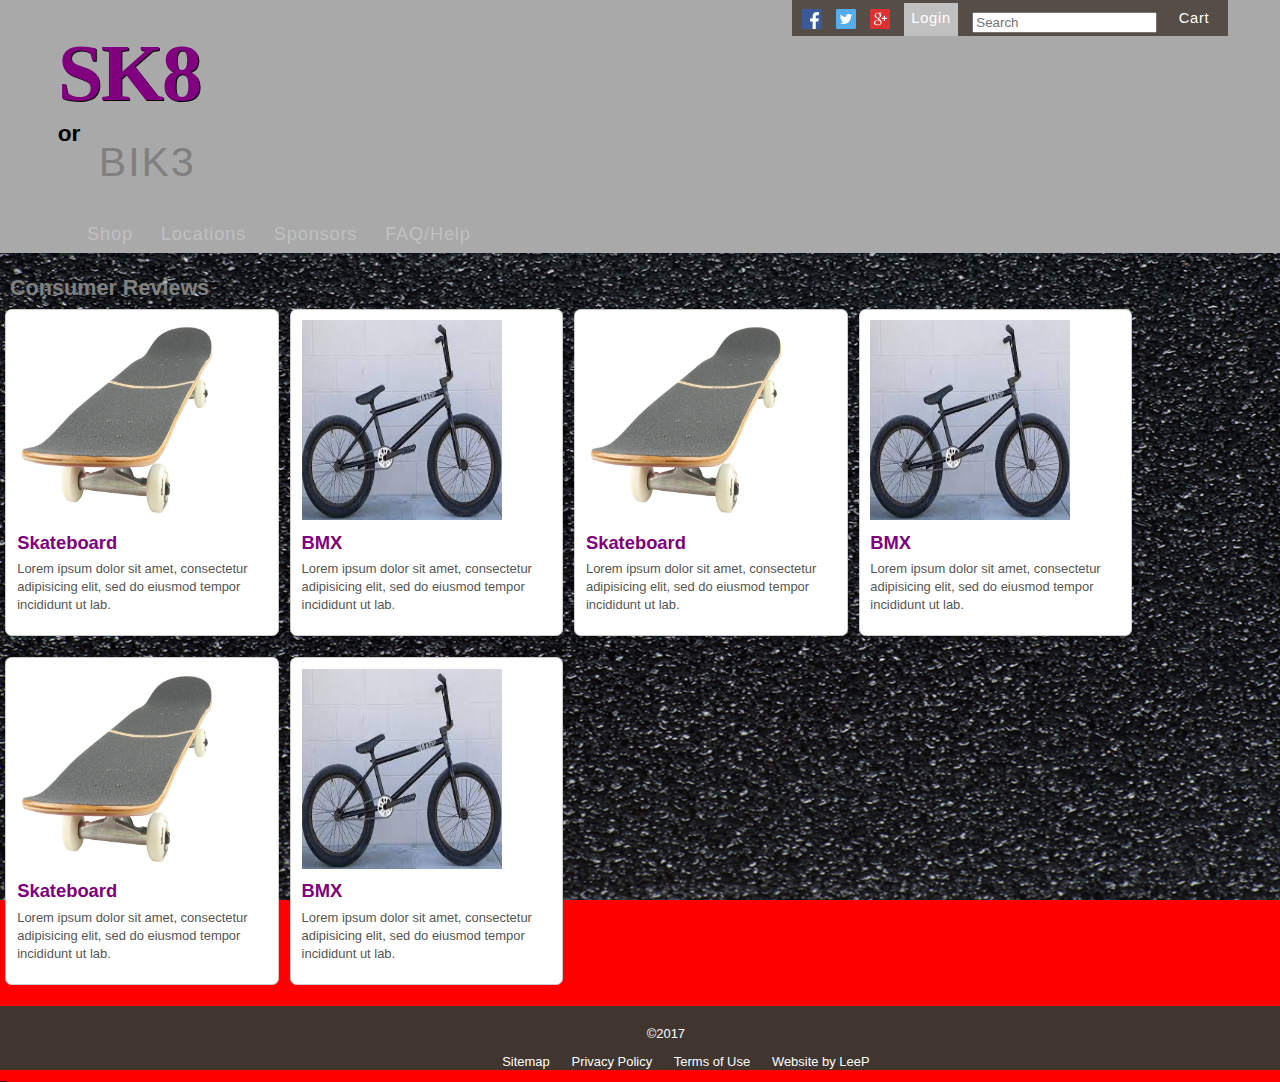
<file: StorefrontApp/index.html>
<!DOCTYPE html>
<html>
<head>
	<title>SK8orBIK3</title>
<link rel="stylesheet" type="text/css" href="storefront.css">
</head>
<link href="https://fonts.googleapis.com/css?family=Exo+2|Roboto" rel="stylesheet">
<body>
<body>
	<header>
	  <div class="contentWrapper">	
		<!--login menu-->
		<nav id="utilityMenu">
			<ul>
				<li><a href="#"><img src="img/facebook_20.png" alt="Facebook" border="0" class="socialIcon" /></a></li>
				<li><a href="#"><img src="img/twitter_20.png" alt="Twitter" border="0" class="socialIcon" /></a></li>
				<li><a href="#"><img src="img/google_plus_20.png" alt="Google Plus" border="0" class="socialIcon" /></a></li>
				<li class="acctNav"><a href="#" class="active">Login</a></li>
				<li><input type="search" id=search" placeholder="Search"></li>
				<li class="acctNav"><a href="#">Cart</a></li>
			</ul>
		</nav>

		<!--Navigation menu-->
		<h1>SK8</h1>
		<h3>or</h3>
		<h2>BIK3</h2>
		<nav>
			<ul>
				<li><a href="#">Shop</a></li>
				<li><a href="#">Locations</a></li>
				<li><a href="#">Sponsors</a></li>
				<li><a href="#">FAQ/Help</a></li>
			</ul>
		</nav>
	  </div>
	</header>
  <section id="main">
	  <!--main selection-->
		<h1 id="bruh">Consumer Reviews</h1>
	  <!--6 different cheese-->
		<div class="panel">
			<img src="img/sk8board3.jpg" alt="cheese" border="0" />
			<h2>Skateboard</h2>
			<p>Lorem ipsum dolor sit amet, consectetur adipisicing elit, sed do eiusmod
			tempor incididunt ut lab. </p>
		</div>
		<div class="panel">
			<img src="img/bmx.jpg" class="cheesetype" alt="cheese" border="0" />
			<h2>BMX</h2>
			<p>Lorem ipsum dolor sit amet, consectetur adipisicing elit, sed do eiusmod
			tempor incididunt ut lab. </p>
		</div>
		<div class="panel">
			<img src="img/sk8board3.jpg" class="cheesetype" alt="cheese" border="0" />
			<h2>Skateboard</h2>
			<p>Lorem ipsum dolor sit amet, consectetur adipisicing elit, sed do eiusmod
			tempor incididunt ut lab. </p>
		</div>
		<div class="panel">
			<img src="img/bmx.jpg" class="cheesetype" alt="cheese" border="0" />
			<h2>BMX</h2>
			<p>Lorem ipsum dolor sit amet, consectetur adipisicing elit, sed do eiusmod
			tempor incididunt ut lab. </p>
		</div>
		<div class="panel">
			<img src="img/sk8board3.jpg" class="cheesetype" alt="cheese" border="0" />
			<h2>Skateboard</h2>
			<p>Lorem ipsum dolor sit amet, consectetur adipisicing elit, sed do eiusmod
			tempor incididunt ut lab. </p>
		</div>
		<div class="panel">
			<img src="img/bmx.jpg" class="cheesetype" alt="cheese" border="0" />
			<h2>BMX</h2>
			<p>Lorem ipsum dolor sit amet, consectetur adipisicing elit, sed do eiusmod
			tempor incididunt ut lab. </p>
		</div>		
	</section>
	<div class="clear"></div>
	
	<footer>
		<!--legal items, navigation items-->
		<span>&copy;2017 </span>
		<ul>
			<li><a href="#">Sitemap</a></li>
			<li><a href="#">Privacy Policy</a></li>
			<li><a href="#">Terms of Use</a></li>
			<li>Website by LeeP</li>
		</ul>
	</footer>
</body>
</html>
<!--->_
</file>
<file: StorefrontApp/storefront.css>
body{
    font-size: 67.5%;
    font-family: Tahoma, Geneva, sans-serif;
    background: red url(img/griptape.jpg) no-repeat fixed top center;
    padding: 0;
    margin: 0;
    -webkit-background-size: 100% 100%;
    -moz-background-size: 100% 100%;
    background-size: 100% 100%;
    -o-background-size: 100% 100%;
}
h1{
    color: #808080;
    font-size: 2em;
    margin: .5em 0 .35em 0;
    padding: 0;
}
h2{
    color: #800080;
    font-size: 1.7em;
    padding: 0px;
    margin: .5em 0 .35em 0;
}
h3{
    color: black;
    font-size: 2.1em;
    padding: 0px;
    margin: 0em 0 .35em 0;
}
p{
    font-size: 1.2em;
    line-height: 1.4em;
    color: #555;
    padding: 0px;
    margin: 0px .5em .75em 0px;
}
ol{
    font-size: 1.2em;
    margin: 0 0 0 1em;
    padding: 0 0 0 1em;
}
ol li{
    margin: 0;
    padding: 0 0 0 .2em;
}
a, a:visited {
    color: silver;
}
a:hover {
    color: #333;
}
hr {
    padding: 0;
    margin: 1.5em 1.5em .75em .5em;
}
.contentWrapper{
    margin: 0 auto;
    max-width: 1170px;
    padding: 0 3em;
}
.left{
    float: left;
}
.right{
    float: right;
}
#bruh{
    padding-left: 10px;
}
/*Header*/
header{
    padding: 2.5em 0 0 .5em;
    margin: 0 0 2em;
    background: darkgrey;
}
header h1{
    font-family: "times new roman", times, serif;
    color: #800080;
    font-size: 7.5em;
    letter-spacing: -.025em;
    margin: 0;
    text-shadow: 1px 1px 0 black;  offset-x | offset-y | blur-radius | color */
}
header h2 {
    font-weight: 300;
    font-size: 3.8em;
    color: #808080;
    margin: -.4em 0 0 1em;
    text-transform: uppercase;
    letter-spacing: .05em;
}
/*Nav Bars*/
nav{
    color: #000;
    font-size: 1.7em;
    letter-spacing: .04em;
    padding: 1em 1em .5em;
    margin: 1em 0;
}
nav ul{
    margin: 0;
    padding: 0;
    list-style: none;
}
nav li{
    display: inline-block;
    margin: 0;
}
nav li a, nav li a:visited {
    text-decoration: none;
    color: silver;
    padding: .3em .6em;
}
nav li a:hover {
    color: darkgrey;
    background-color: lightgrey;
}
nav#utilityMenu {
    float: right;
    margin: -1.5em 0 0 0;
    padding: .35em;
    background-color: rgba(64,54,47,0.8);
    height: 1.3em;
}
nav#utilityMenu li{
    padding: 0 0.25em 0 0.2em;
    vertical-align: middle;
}
nav#utilityMenu ul li.acctNav a, nav#utilityMenu ul li.acctNav a:visited {
    color: #fff;
    text-decoration: none;
    display: inline-block;
    height: 1.3em;
    padding: 0.5em;
    margin: -0.4em 0 0 0;
    font-size: 0.8em;
}
nav#utilityMenu ul li.acctNav a.active{
    background-color: silver;
}
nav#utilityMenu ul li.acctNav a:hover{
    background-color: rgba(252,251,243,0.7);
    color: silver
}
nav#utilityMenu li a, nav#utilityMenu li a:visited {padding:0;}
nav#utilityMenu li a:hover {background-color: transparent;}
nav#utilityMenu ul li input#search {
    vertical-align: middle;
    margin: 0 0 0 1em;
}
nav#utilityMenu ul li.acctNav::before, nav#utilityMenu ul li input#search::before {
    content: "  ";
    color: #FCFBE6;
}



/*Sidebar Section*/
section#sidebar {
    width: 238px;
    float: right;
    position: relative;
    display: block;
    background-color: #fff;
    margin: 1.5em 0 3em 1.5em;
    padding: 1.7em .5em 2em 1.7em;
    border-left: #808080 solid 5px;
}

/*Main Section*/
section #main{
    background-color: rgba(252,251,243,.7);
    margin: 0 0 2em;
    padding: 1.5em 0 2em 1.5em;
    display: inline-block;
    border-radius: 2em;
    box-shadow: 1px 1px 5px #777;
}
section div.panel{
    float: left;
    position: relative;
    width: 250px;
    margin: 0 .5em 2em .5em;
    padding: 1em;
    background-color: #fff;
    border: #ccc solid 1px;
    border-radius: 0.6em;
}
section div.panel img {
    width: 200px;
    height: 200px;
}


/*Clear*/
div.clear {
    clear: both;
    font-size: 1%;
}
/*Footer*/
footer {
    background-color: #40362f;
    height: 25px;
    font-size: 1.2em;
    color: #fff;
    width: 100%;
    text-align: center;
    padding: 1.5em 2em;
}

footer ul#menuFooter {
    display: inline-block;
    list-style: none;
    margin: 0 0 0 .6em;
    padding: 0;
}
footer ul li {
    display: inline-block;
    padding: 0 .7em 0 0;
    margin: 0;
}
footer ul li::before {
    content: "  ";
    padding-right: .7em;
}
footer a, footer a:visited {
    color: #fff;
    text-decoration: none;
}
footer a:hover {
    color: #fff;
    text-decoration: underline;
}
button {
    color: silver;
    background-color: #FFF;
    display: inline-block;
    margin: 0 .75em 0 0;
    padding: .2em .5em;
    border: 1px solid silver;
    text-transform: uppercase;
}
button:hover {
    background-color: #fBF3DB;
    border: 1px solid #800080;
}
</file>
